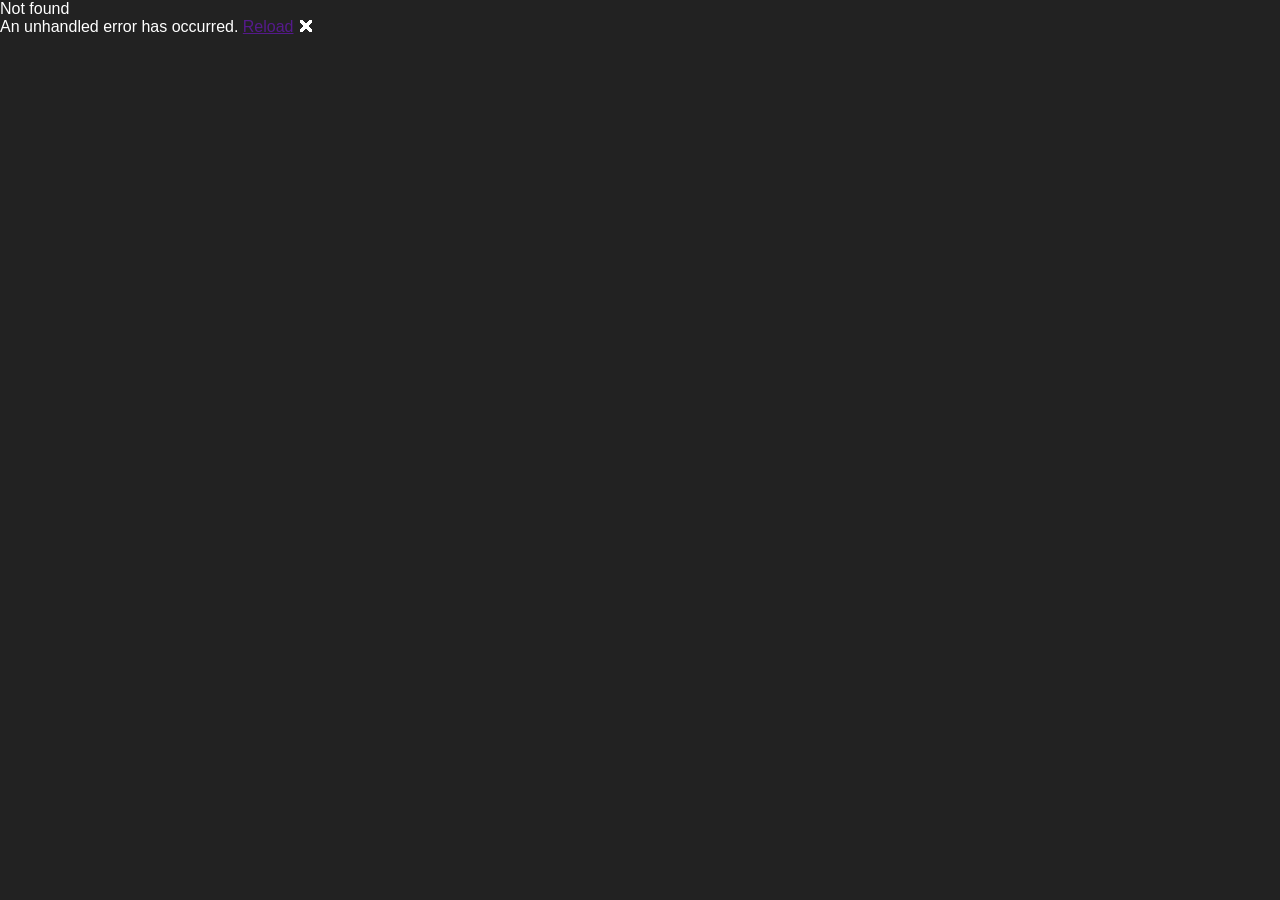
<file: Harz-Rechner-GitHub/wwwroot/index.html>
<!DOCTYPE html>
<html lang="de">

<head>
    <meta charset="utf-8" />
    <meta name="viewport" content="width=device-width, initial-scale=1.0" />
    <title>Harz-Rechner-GitHub</title>
    <base href="/" />
    <link rel="stylesheet" href="css/app.css" />
    <link rel="icon" type="image/svg+xml" href="favicon.svg" />
    <link href="Harz-Rechner-GitHub.styles.css" rel="stylesheet" />
</head>

<body>
    <div id="app">
        <svg class="loading-progress">
            <circle r="40%" cx="50%" cy="50%" />
            <circle r="40%" cx="50%" cy="50%" />
        </svg>
        <div class="loading-progress-text"></div>
    </div>

    <div id="blazor-error-ui">
        An unhandled error has occurred.
        <a href="" class="reload">Reload</a>
        <a class="dismiss">🗙</a>
    </div>
    <script src="_framework/blazor.webassembly.js"></script>
</body>

</html>
</file>
<file: Harz-Rechner-GitHub/wwwroot/css/app.css>
*{
    margin: 0;
    padding: 0;
    box-sizing: border-box;
}

body{
    background-color: #222;
    color: white;
    font-family: Arial, Helvetica, sans-serif;
}

main {
    min-height: 100dvh;
    display: flex;
    flex-direction: column;
    align-items: center;
    justify-content: center;
    padding: clamp(16px, 4vh, 32px) 0;
}
</file>
